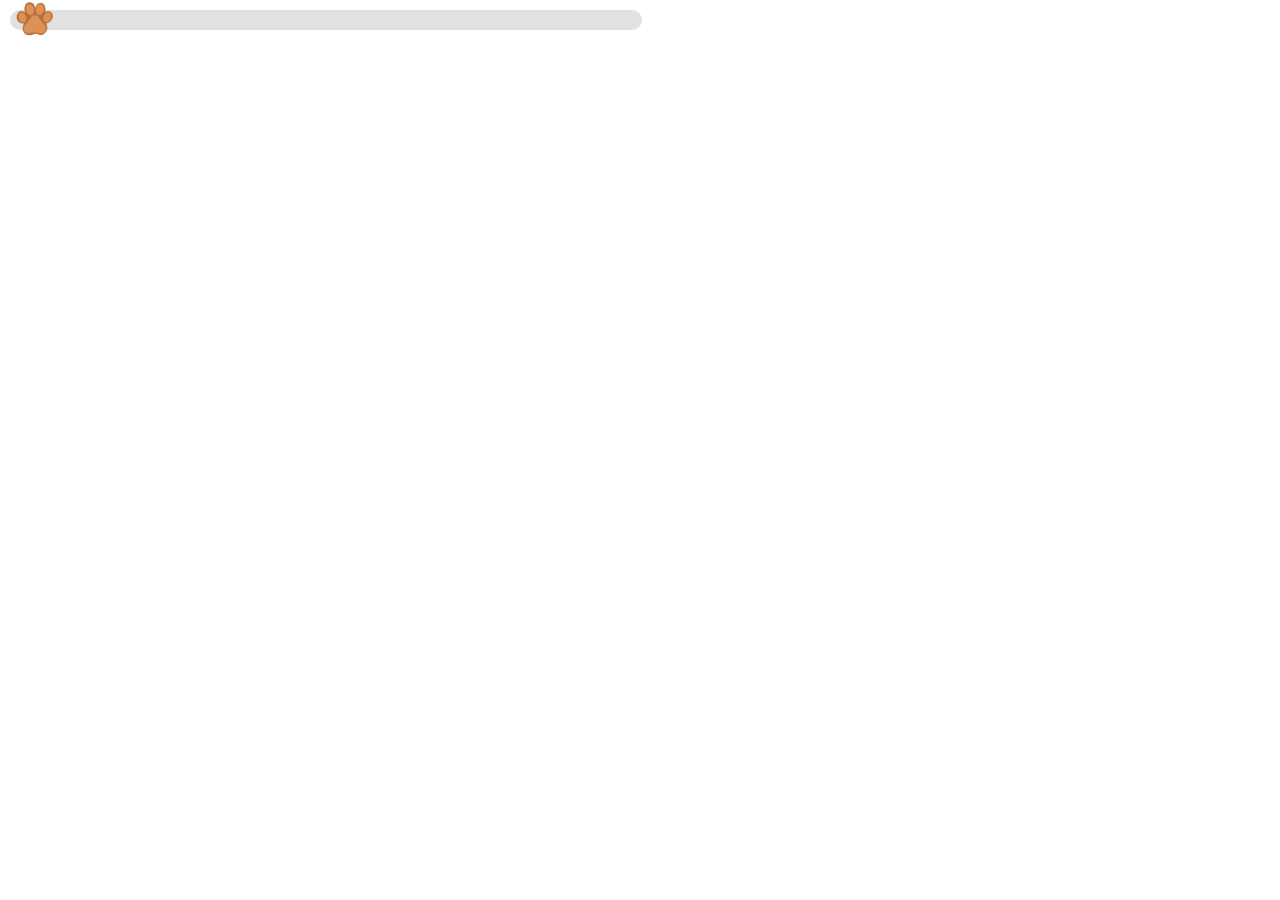
<file: testing.html>
<!DOCTYPE html>
<html lang="en">
<head>
    <meta charset="UTF-8">
    <meta name="viewport" content="width=device-width, initial-scale=1.0">
    <title>Document</title>
    <link rel="stylesheet" href="teststyle.css">
    <script src="sliderControls.js" defer></script>
</head>
<body>
    
<div class="slideContainer">
    <input type="range" min="0" max="10" value="0" id="bassRange" class="bassSlider">

</div>


</body>
</html>
</file>
<file: teststyle.css>
.slideContainer{
    width: 100%; 
}

.bassSlider {
    -webkit-appearance: none;
    width: 50%;
    height: 20px;
    background: linear-gradient(90deg, #DDDDDDDD);
    border-radius: 12px;
}

.bassSlider::-webkit-slider-thumb{
    -webkit-appearance: none;
    appearance: none;
    width: 50px;
    height: 50px;
    background: url('Assets/scaleIcon.PNG') no-repeat center center;
    background-size: cover;
    cursor: pointer;
}
</file>
